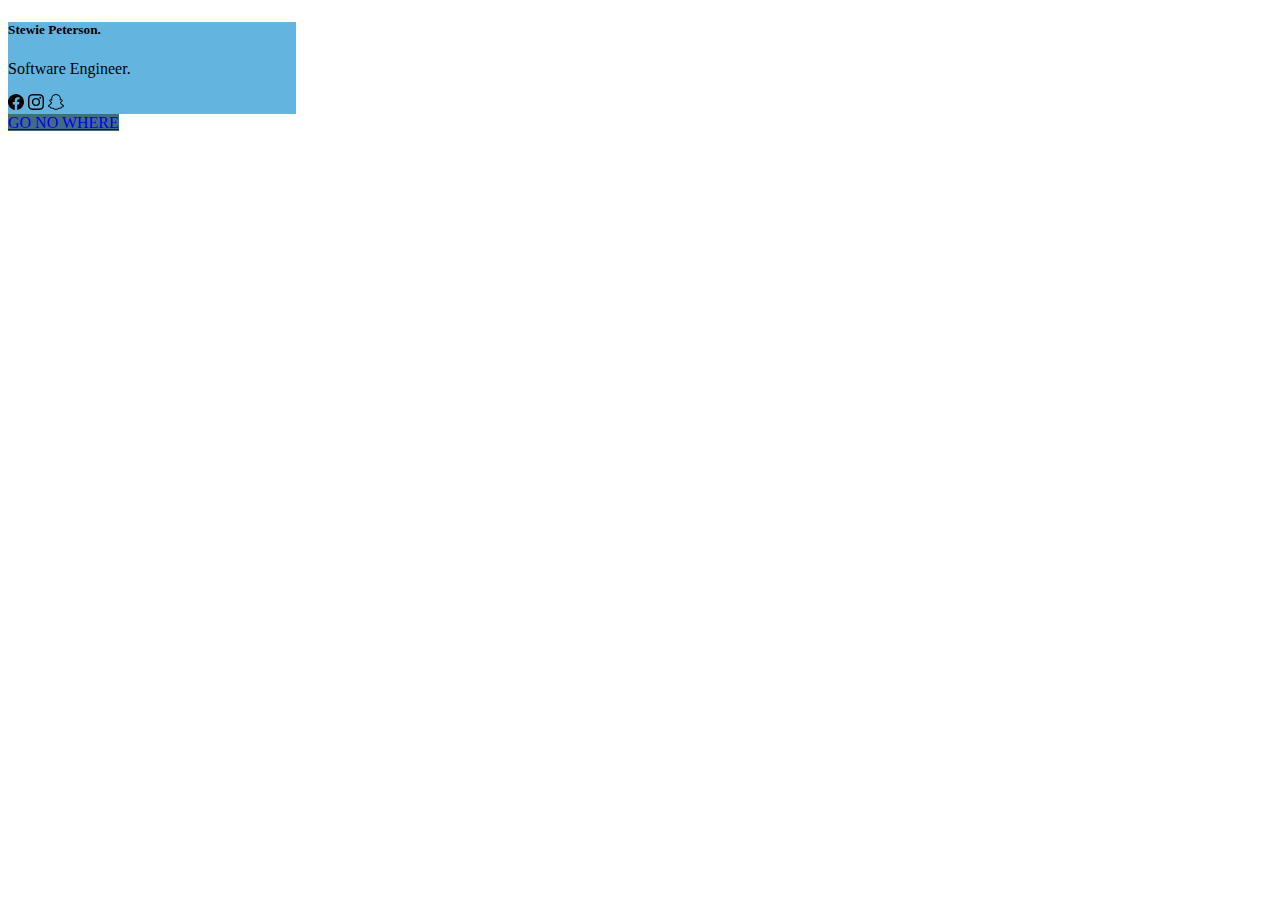
<file: HTML/card.html>
<!DOCTYPE html>
<html lang="en">
<head>
    <meta charset="UTF-8">
    <meta http-equiv="X-UA-Compatible" content="IE=edge">
    <meta name="viewport" content="width=device-width, initial-scale=1.0">
    <title>Document</title>
</head>
<body>
    <div class="card" style="width: 18rem ;"
        <img src="C:\Users\Moeen\Desktop\profile\IMG\images em.jpeg" class="card-img-top" alt="profile">
        <div class="card-body" style="background-color:  rgb(100, 180, 224);;">
          <h5 class="card-title">Stewie Peterson.  </h5>
        <p class="card-text">Software Engineer.</p>
       
        <i class="bi bi-facebook"></i>
        <svg xmlns="http://www.w3.org/2000/svg" width="16" height="16" fill="currentColor" class="bi bi-facebook" viewBox="0 0 16 16">
          <path d="M16 8.049c0-4.446-3.582-8.05-8-8.05C3.58 0-.002 3.603-.002 8.05c0 4.017 2.926 7.347 6.75 7.951v-5.625h-2.03V8.05H6.75V6.275c0-2.017 1.195-3.131 3.022-3.131.876 0 1.791.157 1.791.157v1.98h-1.009c-.993 0-1.303.621-1.303 1.258v1.51h2.218l-.354 2.326H9.25V16c3.824-.604 6.75-3.934 6.75-7.951z"/>
          <i class="bi bi-instagram"></i>
          <svg xmlns="http://www.w3.org/2000/svg" width="16" height="16" fill="currentColor" class="bi bi-instagram" viewBox="0 0 16 16">
            <path d="M8 0C5.829 0 5.556.01 4.703.048 3.85.088 3.269.222 2.76.42a3.917 3.917 0 0 0-1.417.923A3.927 3.927 0 0 0 .42 2.76C.222 3.268.087 3.85.048 4.7.01 5.555 0 5.827 0 8.001c0 2.172.01 2.444.048 3.297.04.852.174 1.433.372 1.942.205.526.478.972.923 1.417.444.445.89.719 1.416.923.51.198 1.09.333 1.942.372C5.555 15.99 5.827 16 8 16s2.444-.01 3.298-.048c.851-.04 1.434-.174 1.943-.372a3.916 3.916 0 0 0 1.416-.923c.445-.445.718-.891.923-1.417.197-.509.332-1.09.372-1.942C15.99 10.445 16 10.173 16 8s-.01-2.445-.048-3.299c-.04-.851-.175-1.433-.372-1.941a3.926 3.926 0 0 0-.923-1.417A3.911 3.911 0 0 0 13.24.42c-.51-.198-1.092-.333-1.943-.372C10.443.01 10.172 0 7.998 0h.003zm-.717 1.442h.718c2.136 0 2.389.007 3.232.046.78.035 1.204.166 1.486.275.373.145.64.319.92.599.28.28.453.546.598.92.11.281.24.705.275 1.485.039.843.047 1.096.047 3.231s-.008 2.389-.047 3.232c-.035.78-.166 1.203-.275 1.485a2.47 2.47 0 0 1-.599.919c-.28.28-.546.453-.92.598-.28.11-.704.24-1.485.276-.843.038-1.096.047-3.232.047s-2.39-.009-3.233-.047c-.78-.036-1.203-.166-1.485-.276a2.478 2.478 0 0 1-.92-.598 2.48 2.48 0 0 1-.6-.92c-.109-.281-.24-.705-.275-1.485-.038-.843-.046-1.096-.046-3.233 0-2.136.008-2.388.046-3.231.036-.78.166-1.204.276-1.486.145-.373.319-.64.599-.92.28-.28.546-.453.92-.598.282-.11.705-.24 1.485-.276.738-.034 1.024-.044 2.515-.045v.002zm4.988 1.328a.96.96 0 1 0 0 1.92.96.96 0 0 0 0-1.92zm-4.27 1.122a4.109 4.109 0 1 0 0 8.217 4.109 4.109 0 0 0 0-8.217zm0 1.441a2.667 2.667 0 1 1 0 5.334 2.667 2.667 0 0 1 0-5.334z"/>
          </svg>
          <i class="bi bi-snapchat"></i>
          <svg xmlns="http://www.w3.org/2000/svg" width="16" height="16" fill="currentColor" class="bi bi-snapchat" viewBox="0 0 16 16">
            <path d="M15.943 11.526c-.111-.303-.323-.465-.564-.599a1.416 1.416 0 0 0-.123-.064l-.219-.111c-.752-.399-1.339-.902-1.746-1.498a3.387 3.387 0 0 1-.3-.531c-.034-.1-.032-.156-.008-.207a.338.338 0 0 1 .097-.1c.129-.086.262-.173.352-.231.162-.104.289-.187.371-.245.309-.216.525-.446.66-.702a1.397 1.397 0 0 0 .069-1.16c-.205-.538-.713-.872-1.329-.872a1.829 1.829 0 0 0-.487.065c.006-.368-.002-.757-.035-1.139-.116-1.344-.587-2.048-1.077-2.61a4.294 4.294 0 0 0-1.095-.881C9.764.216 8.92 0 7.999 0c-.92 0-1.76.216-2.505.641-.412.232-.782.53-1.097.883-.49.562-.96 1.267-1.077 2.61-.033.382-.04.772-.036 1.138a1.83 1.83 0 0 0-.487-.065c-.615 0-1.124.335-1.328.873a1.398 1.398 0 0 0 .067 1.161c.136.256.352.486.66.701.082.058.21.14.371.246l.339.221a.38.38 0 0 1 .109.11c.026.053.027.11-.012.217a3.363 3.363 0 0 1-.295.52c-.398.583-.968 1.077-1.696 1.472-.385.204-.786.34-.955.8-.128.348-.044.743.28 1.075.119.125.257.23.409.31a4.43 4.43 0 0 0 1 .4.66.66 0 0 1 .202.09c.118.104.102.26.259.488.079.118.18.22.296.3.33.229.701.243 1.095.258.355.014.758.03 1.217.18.19.064.389.186.618.328.55.338 1.305.802 2.566.802 1.262 0 2.02-.466 2.576-.806.227-.14.424-.26.609-.321.46-.152.863-.168 1.218-.181.393-.015.764-.03 1.095-.258a1.14 1.14 0 0 0 .336-.368c.114-.192.11-.327.217-.42a.625.625 0 0 1 .19-.087 4.446 4.446 0 0 0 1.014-.404c.16-.087.306-.2.429-.336l.004-.005c.304-.325.38-.709.256-1.047Zm-1.121.602c-.684.378-1.139.337-1.493.565-.3.193-.122.61-.34.76-.269.186-1.061-.012-2.085.326-.845.279-1.384 1.082-2.903 1.082-1.519 0-2.045-.801-2.904-1.084-1.022-.338-1.816-.14-2.084-.325-.218-.15-.041-.568-.341-.761-.354-.228-.809-.187-1.492-.563-.436-.24-.189-.39-.044-.46 2.478-1.199 2.873-3.05 2.89-3.188.022-.166.045-.297-.138-.466-.177-.164-.962-.65-1.18-.802-.36-.252-.52-.503-.402-.812.082-.214.281-.295.49-.295a.93.93 0 0 1 .197.022c.396.086.78.285 1.002.338.027.007.054.01.082.011.118 0 .16-.06.152-.195-.026-.433-.087-1.277-.019-2.066.094-1.084.444-1.622.859-2.097.2-.229 1.137-1.22 2.93-1.22 1.792 0 2.732.987 2.931 1.215.416.475.766 1.013.859 2.098.068.788.009 1.632-.019 2.065-.01.142.034.195.152.195a.35.35 0 0 0 .082-.01c.222-.054.607-.253 1.002-.338a.912.912 0 0 1 .197-.023c.21 0 .409.082.49.295.117.309-.04.56-.401.812-.218.152-1.003.638-1.18.802-.184.169-.16.3-.139.466.018.14.413 1.991 2.89 3.189.147.073.394.222-.041.464Z"/>
          </svg>
          </div>
      <a href="#" class="btn btn-primary" style="background-color: rgb(66, 108, 130); ">GO NO WHERE</a>
    
     
    
      </body>
</html>
</file>
